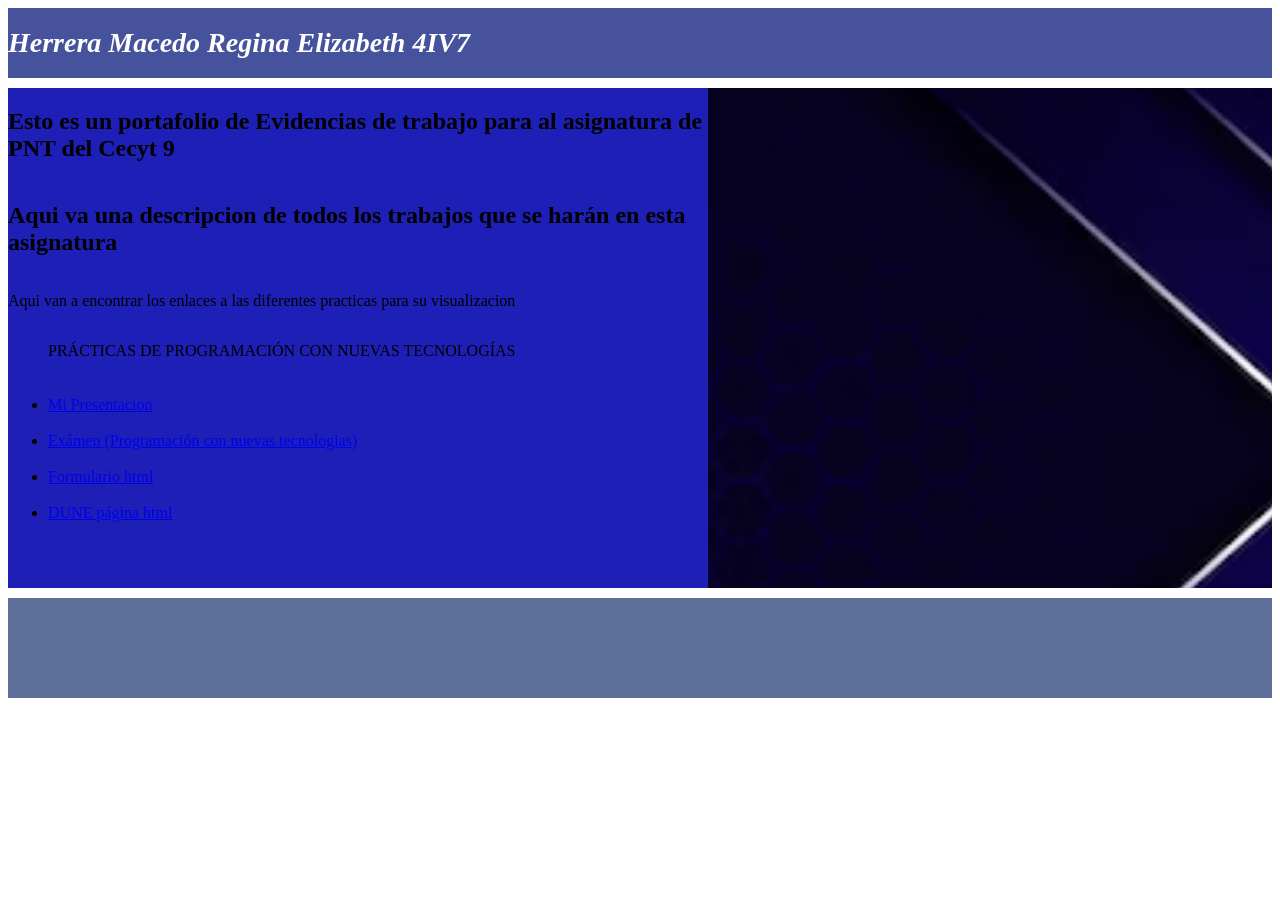
<file: index.html>
<!DOCTYPE html>
<html lang="en">
<head>
    <meta charset="UTF-8">
    <meta name="viewport" content="width=device-width, initial-scale=1.0">
    <title>Portafolio de Evidencias</title>
    <link rel="stylesheet" href="./css/style.css">
</head>
<body>
    <div class="container">
        <header>
           
            <h1 class="letra1">Herrera Macedo Regina Elizabeth 4IV7</h1>
          
        </header>
   
    <div class="content">
        <section>
            <aside>
             

                <h2>Esto es un portafolio de Evidencias de trabajo para al asignatura de PNT del Cecyt 9</h2>
                
                <h2>Aqui va una descripcion de todos los trabajos que se harán en esta asignatura</h2>
             
                <p>Aqui van a encontrar los enlaces a las diferentes practicas para su visualizacion</p>
             
                 <ul>

    PRÁCTICAS DE PROGRAMACIÓN CON NUEVAS TECNOLOGÍAS
    <br>
    <br>
    <br>
    <li><a href="C:\Users\regin\OneDrive\Desktop\regina2 github\PRESENTACION\presentacion2.html">Mi Presentacion</a></li>
    <br>
    <li><a href="C:\Users\regin\OneDrive\Desktop\regina2 github\Rayman_examen\index.html">Exámen (Programación con nuevas tecnologias)</a></li>
    <br>
    <li><a href="C:\Users\regin\OneDrive\Desktop\regina2 github\PNT 11_03_2024\inicio.html">Formulario html</a></li>
    <br>
    <li><a href="C:\Users\regin\OneDrive\Desktop\regina2 github\DUNE pagina\index.html">DUNE página html</a></li>
                 </ul>

                    
                  
               
            </aside>
           
        </section>
       
    </div>
    <footer>
            
    </footer>
      
    </div>

</body>
</html>
</file>
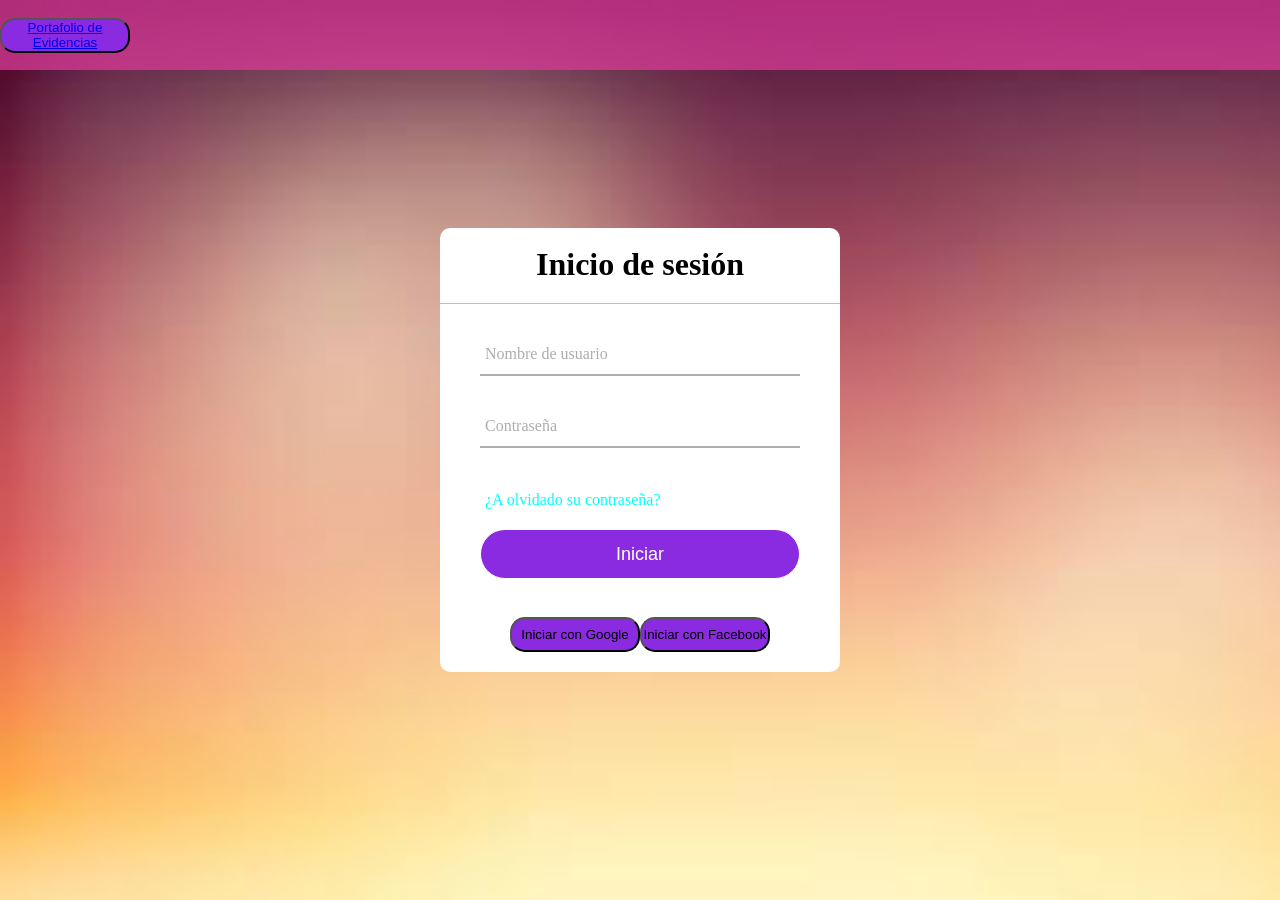
<file: PNT 11_03_2024/inicio.html>
<!DOCTYPE html>
<html lang="en">
<head>
    <meta charset="UTF-8">
    <meta http-equiv="X-UA-Compatible" content="IE=edge">
    <meta name="viewport" content="width=device-width, initial-scale=1.0">
    <title>Document</title>
    <link rel="stylesheet" href="./css/style.css">
</head>
<body>
    <header>
        <div class="buttons">
    <button class="mar1"><a href="C:\Users\regin\OneDrive\Desktop\regina2 github\index.html">Portafolio de Evidencias</a></button>
        </div>
    </header>
    <div class="content">
        <br>
        <h1>Inicio de sesión</h1>
        <form method="post">
<div class="username">
    <input type="text" required>
    <label>Nombre de usuario</label> 

</div>
<div class="username">
    <input type="password" required>
    <label>Contraseña</label>
</div>
<br>
<div class="recordar">¿A olvidado su contraseña?</div>
<input type="submit" value="Iniciar">


</form>

<br>

    <div class="buttons">
                 
        <button>Iniciar con Google</button>
        <button>Iniciar con Facebook</button>
    </div>

        
    </div>
    
</body>
</html>
</file>
<file: css/style.css>
header{
    background-color: rgba(7, 24, 122, 0.747);
    display: flex;
    width: 100%;
    height: 70px;
    align-items: center;
    
}
.content{
    background-image: url(../fondo.avif);
     background-position: center center;
     background-repeat: no-repeat;
     background-size: cover;
     background-attachment: fixed;
      
       }

.letra1{
    font-size: 28px; 
    font-style:italic;
    color: rgb(255, 255, 255);
    align-self: center;
   
}

aside{
    display: flex;
    
    flex-direction: column;
    margin-top: 10px;
    background-color: #1d1fb6;
    width: 700px;
    height: 500px;
    margin-top: 10px;
    margin-right: 10px;

}
footer{
    background-color: rgba(9, 38, 100, 0.658);
    position: sticky;
    clear: both;
    height: 100px;
    margin-top: 10px;
}
.ima1 img{
    display: flex;
    justify-content: center;
    
    
  }
  .ima1 img{
      display: flex;
      justify-content: center;
      width: 400px;
    height: 200px; 
   
  }
  .ima1{
    align-items: center; 
  }
   .contenedor .lado2{
    display: flex;
    float: right;
    justify-content: center;
    flex-direction: column;
    margin-top: 10px;
    background-color: #ffffff9f;
    width: 600px;
    height: 600px;
    margin-top: 10px;

}
</file>
<file: PNT 11_03_2024/css/style.css>
*{
    margin: 0;
    padding: 0;

}
header{
    background-color: rgba(218, 60, 152, 0.747);
    display: flex;
    width: 100%;
    height: 70px;
    align-items: center;
    align-content: center;
    align-items: center;
    
}
body{
    background-image: url(../img/descarga.jfif);
    background-size: cover;
    font-family: monserrat;
    color: rgb(0, 0, 0);
    height: 100vh;
}
.content{
    position: absolute;
    top: 50%;
    left: 50%;
    transform: translate(-50%, -50%);
    width: 400px;
   
    background-color: rgb(255, 255, 255);
    border-radius: 10px;
   

}
.content h1{
   text-align: center;
   padding: 0 0 20px 0;
   border-bottom: 1px solid silver;
}
.content form{
    padding: 0 40px;
    box-sizing: border-box;

}
form .username{
    position: relative;
    border-bottom: 2px solid #adadad;
    margin: 30px 0;
}
.username input{
    width: 100%;
    padding: 0 5px;
    height: 40px;
    font-size: 16px;
    border: none;
    background: none;
    outline: none;
}
.username label{
    position: absolute;
    top: 50%;
    left: 5px;
    color: #adadad;
    transform:translateY(-50%) ;
    font-size: 16px;
    pointer-events: none;
    transition: .5s;
}
.username span::before{
    content: '';
    position: absolute;
    top: 40px;
    left: 0;
    width: 100%;
    height: 2px;
    background-color: antiquewhite;
    transition: .5s;
}
.username input:focus ~ label,
.username input:focus ~ label{
    top: -5px;
    color: black;
}
.username input:focus ~  span::before,
.username input:focus ~ span::before{
    width: 100%;
}
.recordar{
    margin: -5px 0 20px 5px;
    color: aqua;
    cursor: pointer;
}
.recordar:hover{
    text-decoration: underline;

}
input[type="submit"]{
    width: 100%;
    height: 50px;
    border: 1px solid;
    background-color: blueviolet;
    border-radius: 25px;
    font-size: 18px;
    color: rgb(255, 255, 255);
    cursor: pointer;
    outline: none;
}
input[type="submit"]:hover{
    border-color: rgb(39, 16, 59);
    transition: .5s;
}

.buttons{
    align-self: center;
    margin-top: 20px;
    margin-bottom: 20px;
    display: flex;
    align-items: center;
    justify-content: center;
  
}
.buttons button{
    
    background-color: blueviolet;
    border-radius: 15px;
    width: 130px;
    height: 35px;
    justify-items: center;
}
</file>
